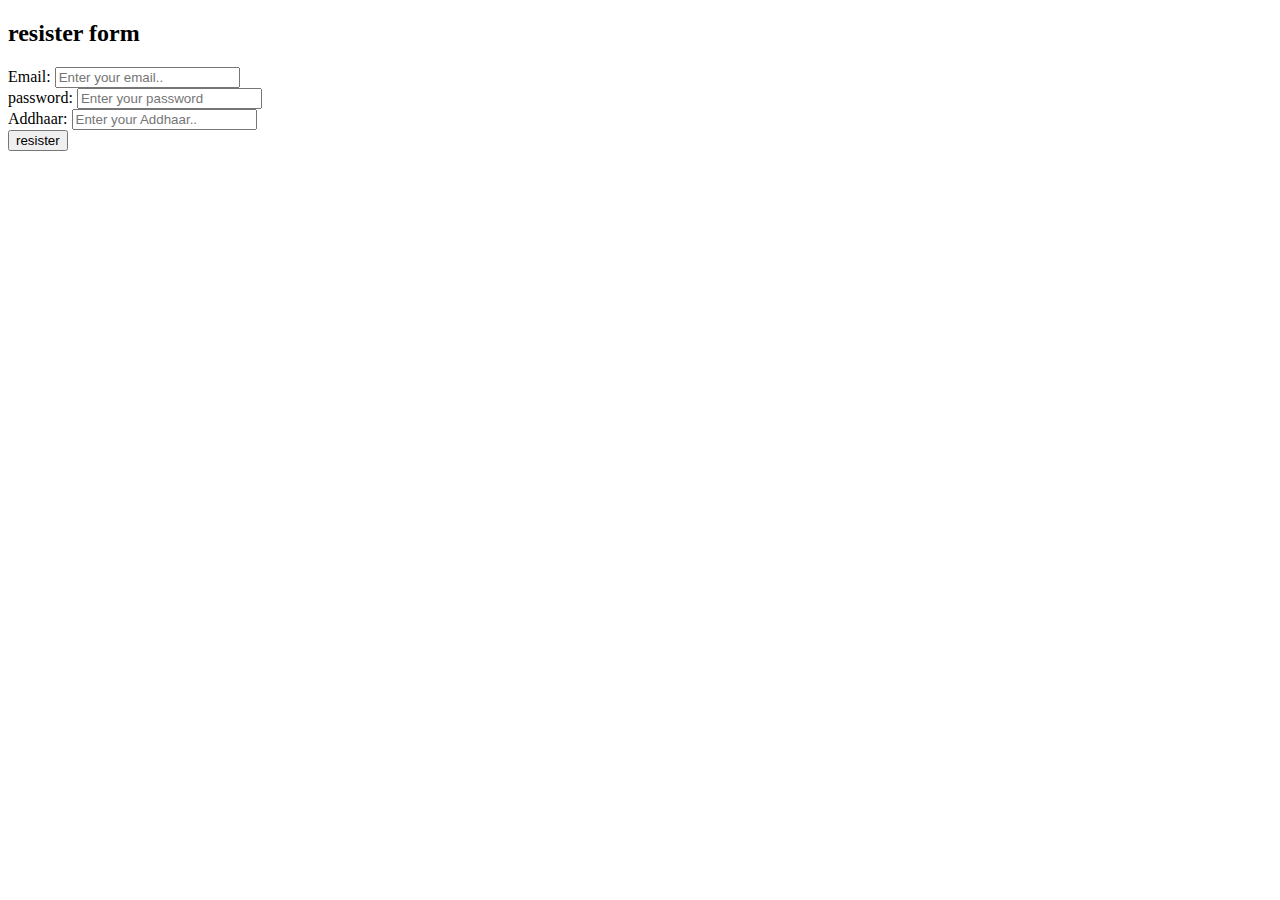
<file: my_project/Doms/index.html>
<!DOCTYPE html>
<html lang="en">
<head>
    <meta charset="UTF-8">
    <meta name="viewport"content="width=device-width, initial-scale=1.0">
    <title>Document</title>
<style>

</style>
</head>
<body>
    <h2>resister form</h2>
    <form onsummit="resister(event)">
        <label>Email:</label>
        <input id="email" title="email" name="email" type="email"
        placeholder="Enter your email.." required/>
        <br/>

        <label>password:</label>
        <input id="password" title="password" name="password" type="password"
        placeholder="Enter your password" required/>
        <br/>
         
        <label>Addhaar:</label>
        <input id="Addhaar" title="email" name="email" type="email"
        placeholder="Enter your Addhaar.." required/>
        <br/>

         <button type="submit">resister</button>

    </form>
    <span id="msg"></span>
    <!-- <img
    id="img"
    src="[data-uri]"/>
     <button onclick="removeImg()">Removeimg</button> -->

     <!-- <img
     id="Img"
     src="[data-uri]"
      <button onclick="hideImg"></button> -->
     <!-- <p id="demo"></p> 
   <p id="tab">vinod</p> -->
</body>
<script>
    function resister(event){
        event.preventDefault()
        const email=document.getElementById('email').value
        const password=document.getElementById('password').value

        const emailRegex=/^[^@]+@[^@]+\.[^@]+$/
        const passwordRegex=/"^(?=.*[A-Za-z])(?=.*\d)[A-Za-z\d]{8,}$"/

     
         if(emailRegex.text(email)===true && resisterRegex.text(email)===true)
         document.getElementById('msg')
    }
    else{
        document.getElementById('not match')
    }
         
    // function removeImg(){
    //     if(document.getElementById("img").style.display==="block"){
    //         document.getElementById("img").style.display="none";
    //     }
    //     else{
    //         document.getElementById("img").style.display="block";
    //     }
    // }

    // function changeimg(){
    //     const data=document.getElementById('img').getAttribute('src')
    //     if(data === '[data-uri]"
    //     document.getElementById('img').setAttribute(src'',[data-uri]"/>)
    // }
    // else{
    //     document.getElementById('img').setAttribute(src'',[data-uri]"/>)
    
    // }
        // document.getElementByid('demo').innerText='hellow'
    // const data=document.getElementById('tab').textContent
    // console.log(data)
</script>
</html>
</file>
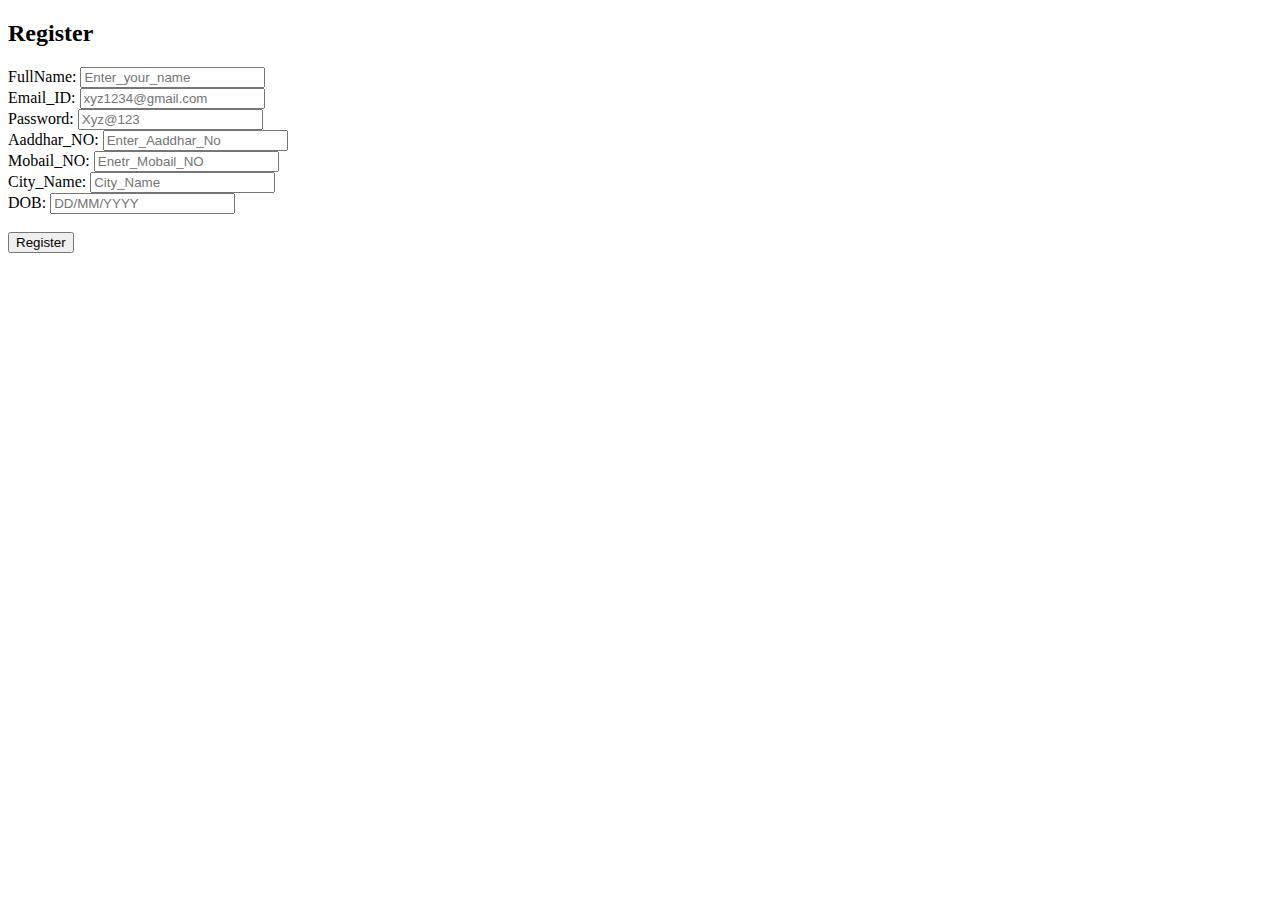
<file: my_project/practis_resister/index.html>
<!DOCTYPE html>
<html lang="en">
<head>
    <meta charset="UTF-8">
    <meta name="viewport" content="width=device-width, initial-scale=1.0">
    <title>Document</title>
</head>
<body>
    <h2>Register</h2>
        <form onsubmit="register(event)">
        <label>FullName:</label>
        <input id="name" title="name" required type="text" placeholder="Enter_your_name" />
        <br/>
        <label>Email_ID:</label>
        <input id="email" title="email" required type="text" placeholder="xyz1234@gmail.com"/>
        <br/>
        <label>Password:</label>
        <input id="password" title="password" required type="text"placeholder="Xyz@123" />
        <br/>
        <label>Aaddhar_NO:</label>
        <input id="aaddhar" title="aaddhar" required type="text"placeholder="Enter_Aaddhar_No" />
        <br/>
        <label>Mobail_NO:</label>
        <input id="mobail" title="mobail" required type="text"placeholder="Enetr_Mobail_NO" />
        <br/>
        <label>City_Name:</label>
        <input id="city" title="city" required type="text"placeholder="City_Name" />
        <br/>
        <label>DOB:</label>
        <input id="DateofBirth" title="DataofBirth" required type="text"placeholder="DD/MM/YYYY" />
        <br/>
        <br/>
        <button type="submit">Register</button>
    </form>
    <span id="msg"></span>

    
</body>
<script>
   function register(event) {
    event.preventDefault()
     
    const name=document.getElementById('name').value
    const email=document.getElementById('email').value
    const password=document.getElementById('password').value
    const aaddhar=document.getElementById('aaddhar').value
    const mobail=document.getElementById('mobail').value
    const city=document.getElementById('city').value
    const DateofBirth=document.getElementById('DateofBirth').value
       
    const emailRegex=/^[^@]+@[^@]+\.[^@]+$/
    const passwordRegex = /^(?=.*[a-z])(?=.*[A-Z])(?=.*\d)(?=.*[@$!%*?&]).{8,}$/
    const mobailRegex = /^[6-9]\d{9}$/
    const DateofBirthRegex = /^(0[1-9]|[12][0-9]|3[01])\/(0[1-9]|1[0-2])\/\d{4}$/
    const aaddharRegex = /^(\d{12}|\d{4}\s\d{4}\s\d{4})$/
    if(emailRegex.test(email)===true && passwordRegex.test(password)===true && mobailRegex.test(mobail)===true && aaddharRegex.test(aaddhar)===true && DateofBirthRegex.test(DateofBirth)===true){
        document.getElementById('msg').innerHTML = "Pattern Matched"
    }
    else{
        document.getElementById('msg').innerHTML = "Pattern  Not Matched"
    }
       }
</script>
</html>
</file>
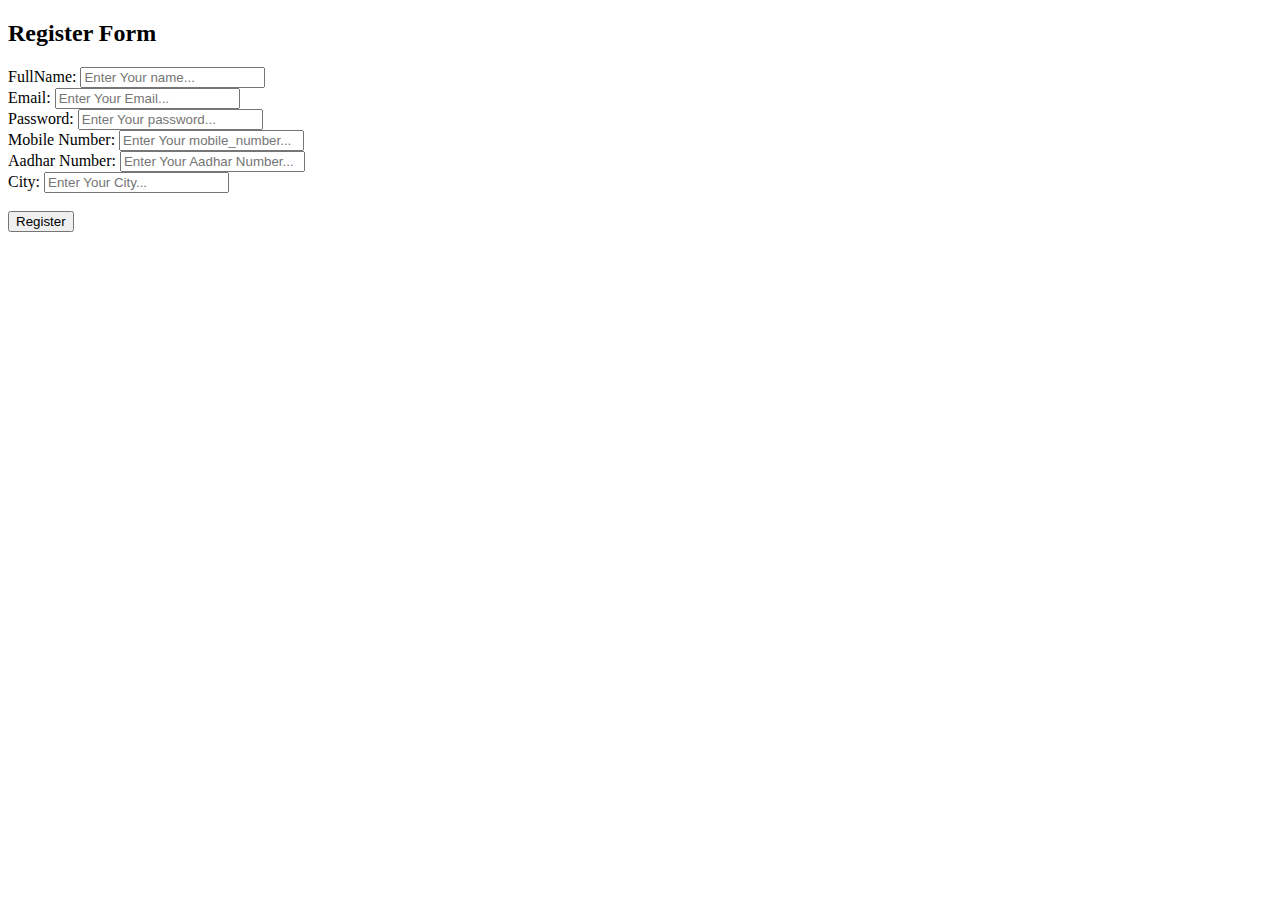
<file: my_project/Doms/resister/index.html>
<!doctype html>
<html lang="en">
  <head>
    <meta charset="UTF-8" />
    <meta name="viewport" content="width=device-width, initial-scale=1.0" />
    <title>Document</title>
  </head>
  <body>
    <h2>Register Form</h2>
    <form onsubmit="register(event)">
      <label>FullName:</label>
      <input
        id="name"
        title="name"
        name="name"
        type="text"
        placeholder="Enter Your name..."
        required
      />
      <br />
      <label>Email:</label>
      <input
        id="email"
        title="email"
        name="email"
        type="email"
        placeholder="Enter Your Email..."
        required
      />
      <br />
      <label>Password:</label>
      <input
        id="password"
        title="password"
        name="password"
        type="password"
        placeholder="Enter Your password..."
        required
      />
      <br/>
       <label>Mobile Number:</label>
      <input
        id="mobile_number"
        title="mobile_number"
        name="mobile_number"
        type="text"
        placeholder="Enter Your mobile_number..."
        required
      />
      <br/>
       <label>Aadhar Number:</label>
      <input
        id="aadhar_number"
        title="aadhar_number"
        name="aadhar_number"
        type="text"
        placeholder="Enter Your Aadhar Number..."
        required
      />
      <br />
      <label>City:</label>
      <input
        id="city"
        title="city"
        name="city"
        type="text"
        placeholder="Enter Your City..."
        required
      />
      <br />
      <br />
      
        <!-- name,email,password,mobail,Aaddhar -->

      <button type="submit">Register</button>
    </form>
    <span id="msg"></span>
  </body>
  <script>
    function register(event) {
        event.preventDefault()
       const fullname = document.getElementById('name').value
       const email = document.getElementById('email').value
       const password = document.getElementById('password').value
       const aadhar_number = document.getElementById('aadhar_number').value
       const mobile_number = document.getElementById('mobile_number').value
       const city = document.getElementById('city').value


       const emailRegex = /^(([^<>()[\]\\.,;:\s@"]+(\.[^<>()[\]\\.,;:\s@"]+)*)|.(".+"))@((\[[0-9]{1,3}\.[0-9]{1,3}\.[0-9]{1,3}\.[0-9]{1,3}\])|(([a-zA-Z\-0-9]+\.)+[a-zA-Z]{2,}))$/
       const passwordRegex = /^(?=.*\d)(?=.*[!@#$%^&*])(?=.*[a-z])(?=.*[A-Z]).{8,}$/
       const aadharRegex = /(^[0-9]{4}[0-9]{4}[0-9]{4}$)|(^[0-9]{4}\s[0-9]{4}\s[0-9]{4}$)|(^[0-9]{4}-[0-9]{4}-[0-9]{4}$)/
       const mobileRegex = /^(?:(?:\+|0{0,2})91(\s*|[\-])?|[0]?)?([6789]\d{2}([ -]?)\d{3}([ -]?)\d{4})$/

       if(emailRegex.test(email) === true && passwordRegex.test(password) ===true && aadharRegex.test(aadhar_number) === true && mobileRegex.test(mobile_number) === true) {
        document.getElementById('msg').innerHTML = "Pattern Matched"
       } else {
        document.getElementById('msg').innerHTML = "Wrong Pattern"
       }

    }
  </script>
</html>
</file>
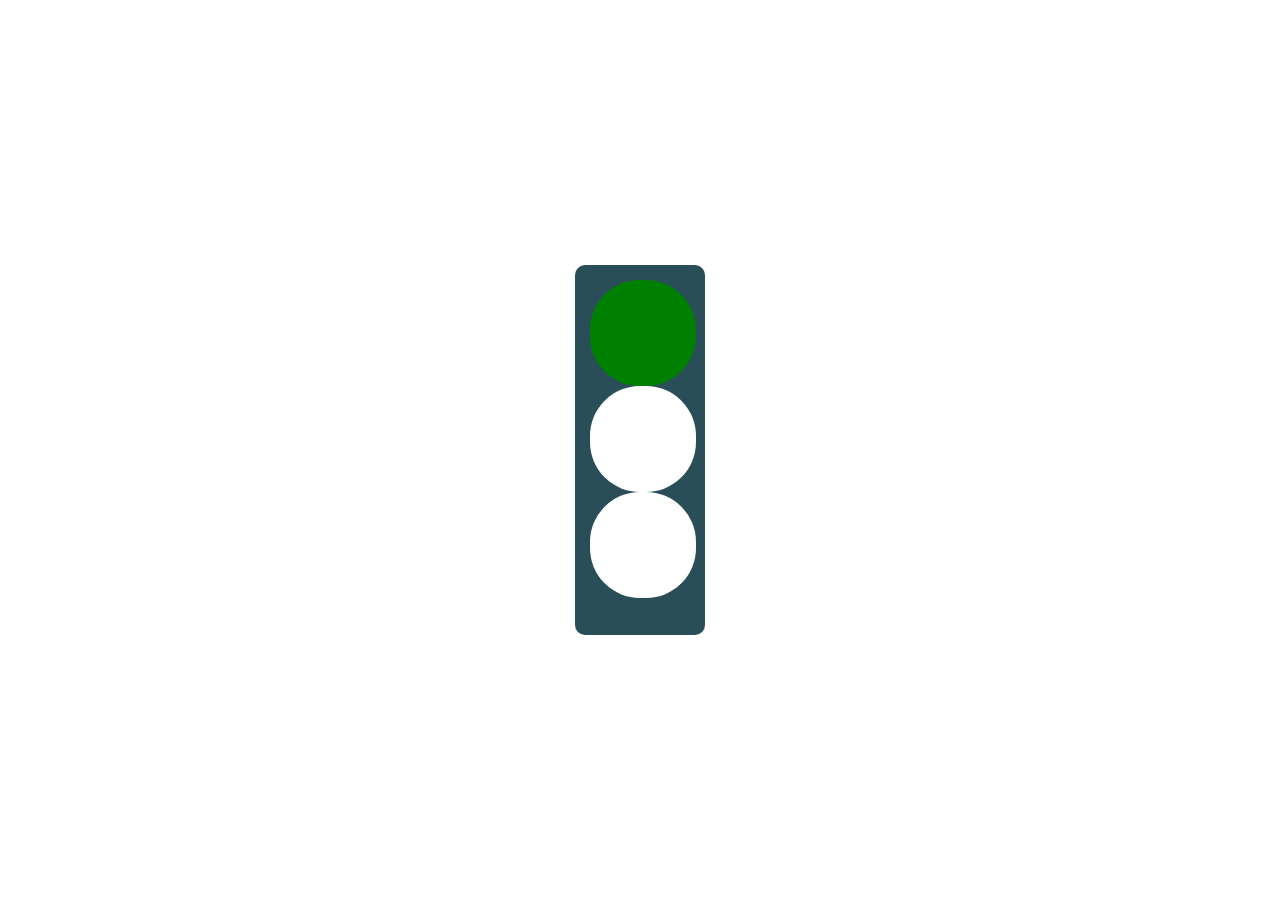
<file: my_project/Doms/traffic_js/index.html>
<!DOCTYPE html>
<html lang="en">
<head>
    <meta charset="UTF-8">
    <meta name="viewport" content="width=device-width, initial-scale=1.0">
    <title>Web Traffic</title>
</head>
<style>
    body{
        margin:0%;
        height: 100vh;
        display: flex;
        align-items: center;
        justify-content: center;

    }
.Traffic{
height: 340px;
width: 100px;
margin:50px , auto;
padding:15px;
border-radius: 10px;
background-color: rgb(42, 78, 88);
}
.signle{
    background-color: aliceblue;
    height: 80px;
    width: 80px;
    border-radius: 50px;
    margin:10px,auto;
    padding:13px;
    display: grid;
    justify-content: space-between;
    gap:10px;
}
</style>
<body>
<div class="Traffic">
<div class="signle" id="red"></div>
<div class="signle" id="orange"></div>
<div class="signle" id="green"></div>
</div>
<script>
function Repeatesignle(){
document.getElementById("red").style.backgroundColor="white"
document.getElementById("orange").style.backgroundColor="white"
document.getElementById("green").style.backgroundColor="white"
}
function startsignle(){
    Repeatesignle();
    document.getElementById("red").style.backgroundColor="green";
    setTimeout(()=>{
        Repeatesignle();

    document.getElementById("orange").style.backgroundColor="red";
    },2000);
    setTimeout(()=>{
        Repeatesignle();

        document.getElementById("green").style.backgroundColor="orange";
    },4000);
    }
    startsignle();
    setInterval(startsignle,7000);
</script>
</body>
</html>
</file>
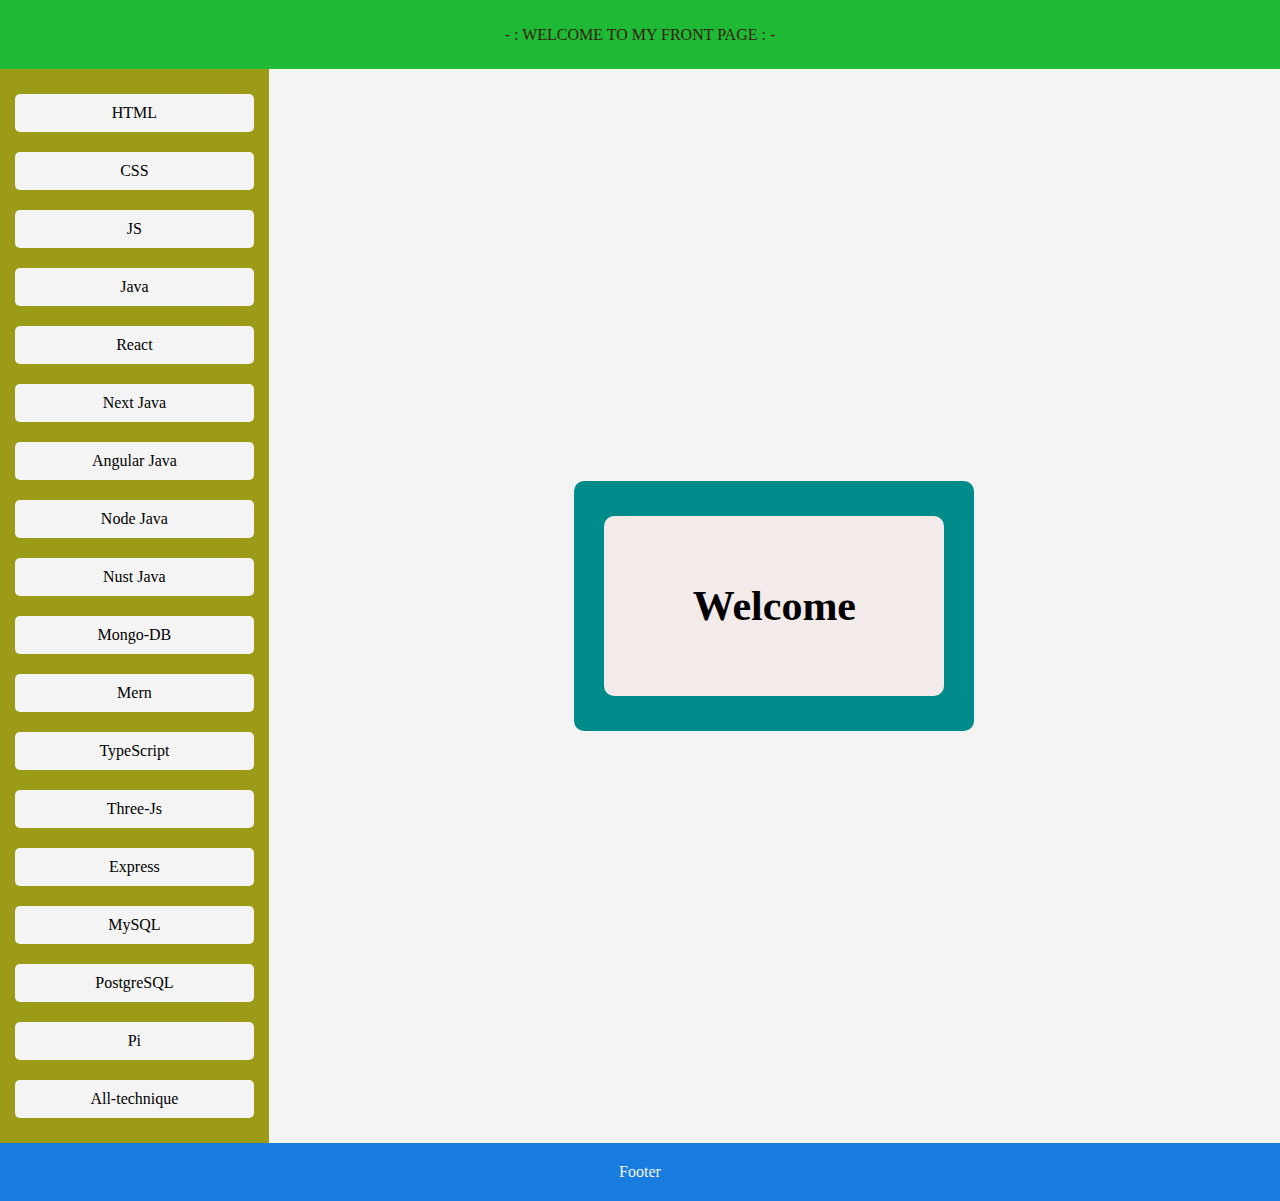
<file: my_project/practis_resister/Layout_Practice/index.html>
<!DOCTYPE html>
<html lang="en">
<head>
    <link rel="stylesheet" href="layout.css">
    <meta charset="UTF-8">
    <meta name="viewport" content="width=device-width, initial-scale=1.0">
    <title>Document</title>
</head>
<body>
    <div class="header">- : WELCOME TO MY FRONT PAGE : -</div>
    <div class="main">


        <div class="sidebar">
            <div class="tab">HTML</div>
            <div class="tab">CSS</div>
            <div class="tab">JS</div>
            <div class="tab">Java</div>
            <div class="tab">React</div>
            <div class="tab">Next Java</div>
            <div class="tab">Angular Java</div>
            <div class="tab">Node Java</div>
            <div class="tab">Nust Java</div>
            <div class="tab">Mongo-DB</div>
            <div class="tab">Mern</div>
            <div class="tab">TypeScript</div>
            <div class="tab">Three-Js</div>
            <div class="tab">Express</div>
            <div class="tab">MySQL</div>
            <div class="tab">PostgreSQL</div>
            <div class="tab">Pi</div>
            <div class="tab">All-technique</div>
    </div>

        <div class="Content">
    <div class="box">
        <h2 id="content" class="boxkey" class="key">Welcome</h2>
    </div>
</div>

    </div>

    <div class="footer">Footer</div>
</body>
<script>
    let data=document.querySelectorAll('.tab')
    let value=document.getElementById('content')

    data.forEach(item=>{
        item.addEventListener('click',()=>{
            const n=item.textContent
            value.textContent=n
        })
    });
</script>
</html>
</file>
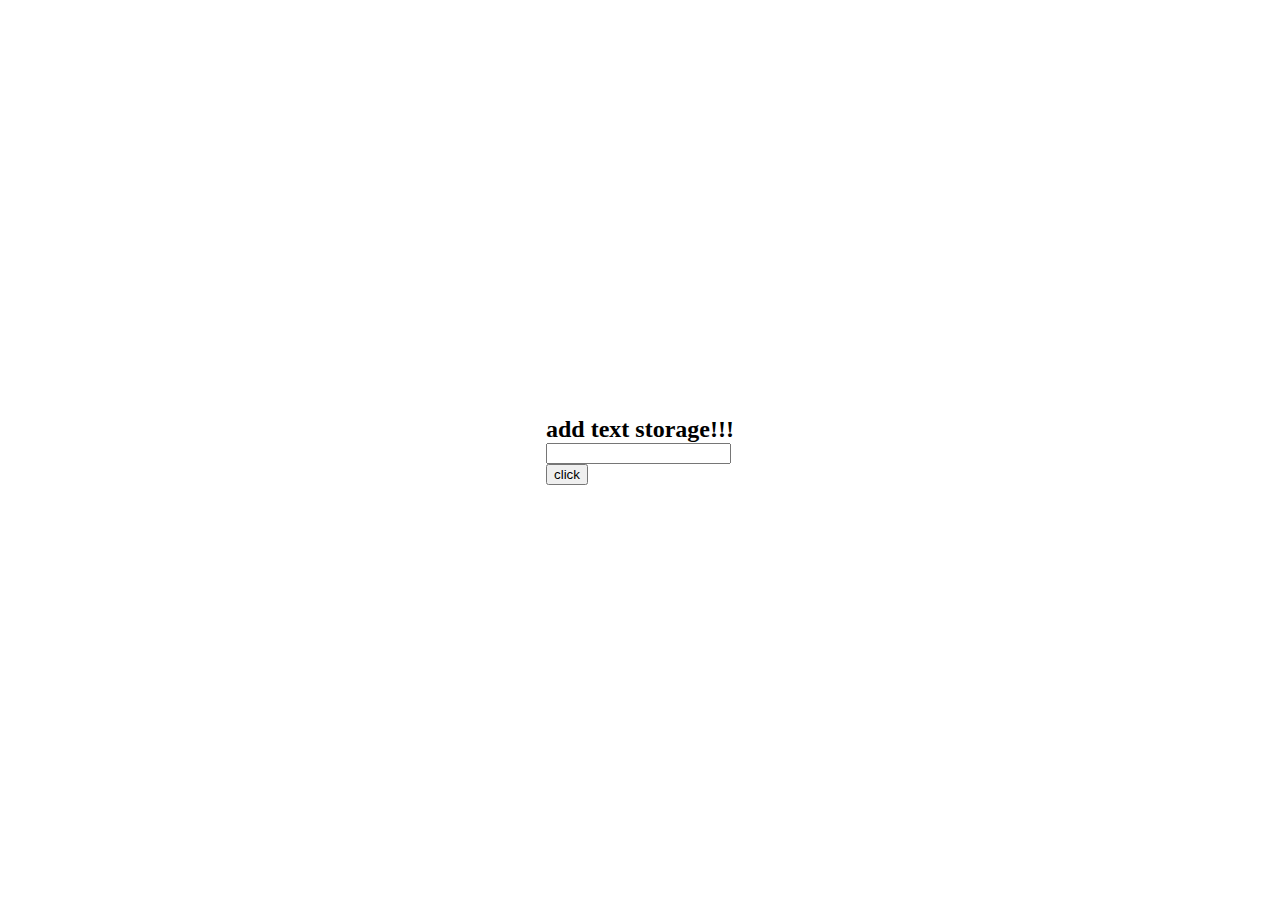
<file: my_project/Doms/traffic_js/practice_session/index.html>
<!DOCTYPE html>
<html lang="en">
<head>
    <meta charset="UTF-8">
    <meta name="viewport" content="width=device-width, initial-scale=1.0">
    <title>Document</title>
    <style>
        *{
            margin:0%
        }
        body{
            display: flex;
            height: 100vh;
            align-items: center;
            justify-content: center;

        }
    </style>
</head>
<body>
    <div>
    <h2>add  text storage!!!</h2>
    <input type="text" id="textinput"/>
    <br>
    <button onclick="Addtext()">click</button>
    <ul id="display"></ul>
</div>

    <script>
        function Addtext(){
            const data=document.getElementById()
            document.getElementById("textinput").innerHTML;
        }

    </script>
</body>
</html>
</file>
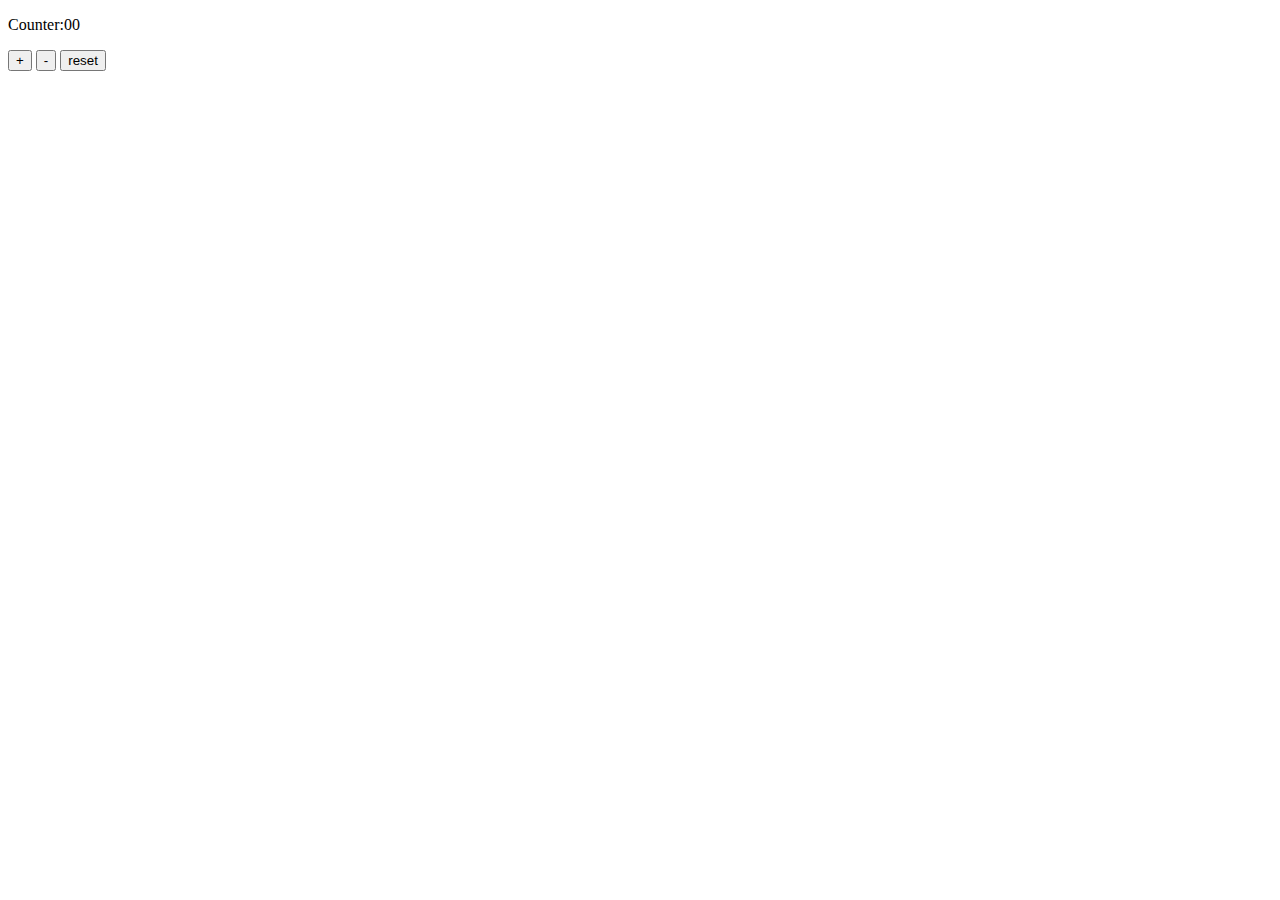
<file: my_project/practis_resister/Layout_Practice/index1.html>
<!DOCTYPE html>
<html lang="en">
<head>
    <meta charset="UTF-8">
    <meta name="viewport" content="width=device-width, initial-scale=1.0">
    <title>Document</title>
</head>
<body>
    <p>Counter:0<span id="count">0</span></p>
    <button onclick="increase()">+</button>
      <button onclick="decrease()">-</button>
        <button onclick="reset()">reset</button>

</body>
<script>
    let count=0
    function increase(){
     count--
     document.getElementbyId('count').innerText=count
    }
    function decrease(){
     count++
     document.getElementbyId('count').innerText=count
    }
</script>
</html>
</file>
<file: my_project/practis_resister/Layout_Practice/layout.css>
*{
    margin:0;
    box-sizing: border-box;
}
    .header{
    background-color: #1eba36;
    padding: 2%;
    color: rgb(55, 26, 13);
    display:flex;
    justify-content: center;
    position: sticky;

}
.main{
    background-color: #392121;
    min-height: calc(100vh-117px);
    display: flex;
}
.sidebar{
    width: 21%;
    background-color: rgb(155, 155, 24);
    padding: 15px 15px;
    display: flex;
    flex-direction: column;
    align-items: center;
}
.Content{
    width: 79%;
    background-color:  #f4f4f4;
    display: flex;
    align-items: center;
    justify-content: center;
}
.footer{
    background-color: rgb(24, 123, 222);
    padding: 20px;
    color: #f4f4f4;
    display: flex;
    justify-content: center;
}
.tab{
    margin: 10px;
    padding: 10px;
    background-color: #f4f4f4;
    width:100%;
    border-radius: 5px;

    text-align: center;
}
.tab:hover{
    background-color: blueviolet;
    cursor: pointer;
}
.box:hover{
    background-color: rgb(44, 22, 186);
    cursor: pointer;
}
.box{
    background-color:darkcyan;
    width: 400px;
    height:250px;
    display: flex;
    align-items:center;
    justify-content: center;
    border-radius: 10px;
    font-size: 28px;
    font-weight:bold;
    box-shadow: #E1D9BC;
    position: sticky;
}
.boxkey{
    background-color: #f3eaea;
box-shadow: #742828;
width:340px;
height:180px;
display: flex;
align-items: center;
justify-content: center;
border-radius: 10px;
}
</file>
